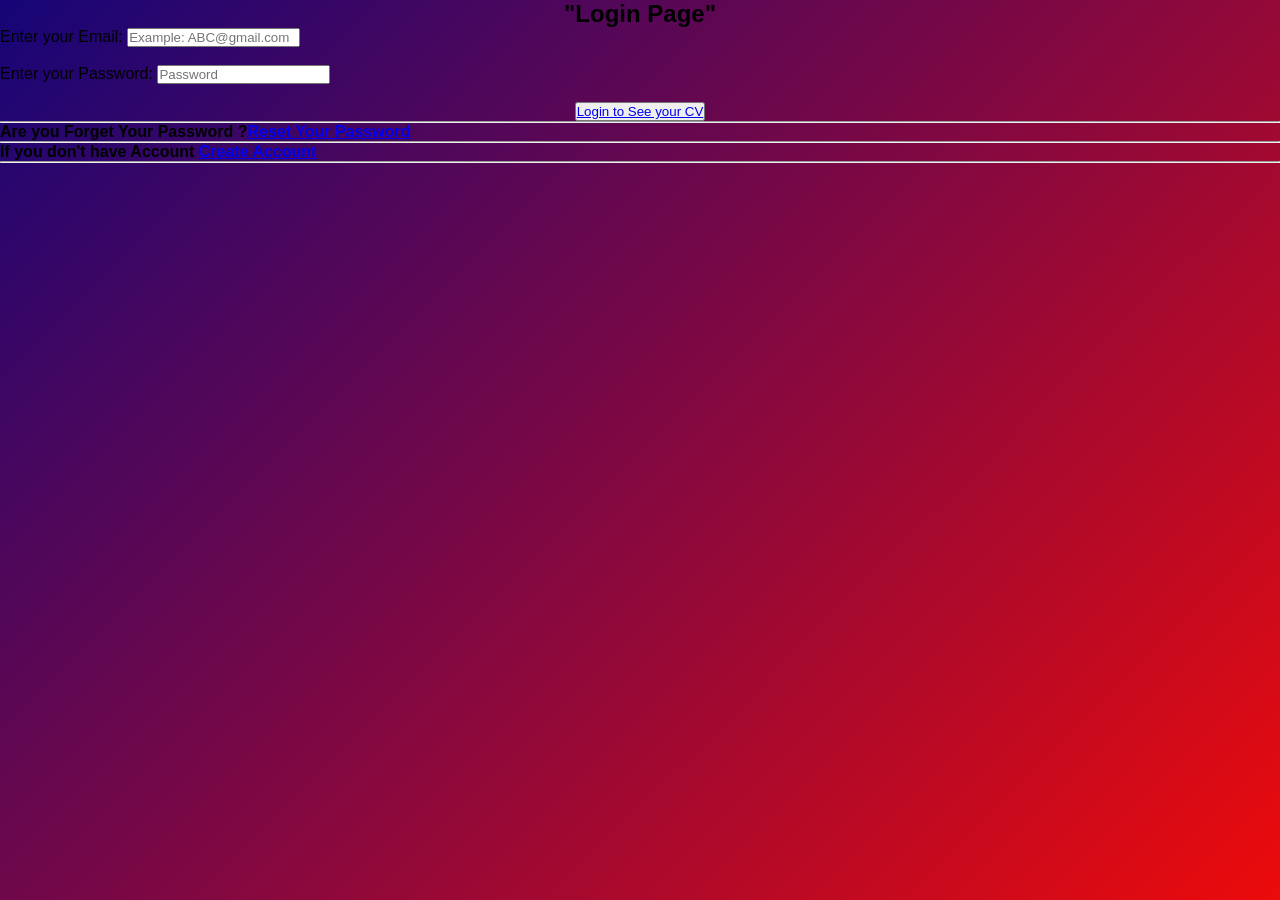
<file: Login.html>
<!doctype html>
<html lang="en">
  <head>
    <meta charset="UTF-8" />
    <meta name="viewport" content="width=device-width, initial-scale=1.0" />
    <title>Login Page</title>
    <link rel="stylesheet" href="style.css" />
  </head>
  <body id="login"  style="background: linear-gradient(135deg, #160577, #ec0b0b);" >
    <section align="center">
      <h1>"Login Page"</h1>
    </section>
    <form>
      <!--login page need data like: email,password & option about the password and create new account-->
      <label for="Email">Enter your Email:</label>
      <input
        id="Email"
        name="email"
        type="email"
        required
        placeholder="Example: ABC@gmail.com"
      />
      <br /><br />
      <label for="password">Enter your Password:</label>
      <input
        id="password"
        name="password"
        required
        type="password"
        placeholder="Password"
      />
      <br /><br />
      <section align="center">
        <button><a href="cv.html">Login to See your CV</a></button>
      </section>
    </form>
    <hr>
    <p id="one">
      <b
        >Are you Forget Your Password ?<a href="#" target="_blank"
          >Reset Your Password</a
        >
      </b>
    </p>
    <hr>
    <p id="two">
      <b
        >If you don't have Account
        <a href="register.html" target="_blank">Create Account</a></b
      >
    </p>
    <hr>
  </body>
</html>
</file>
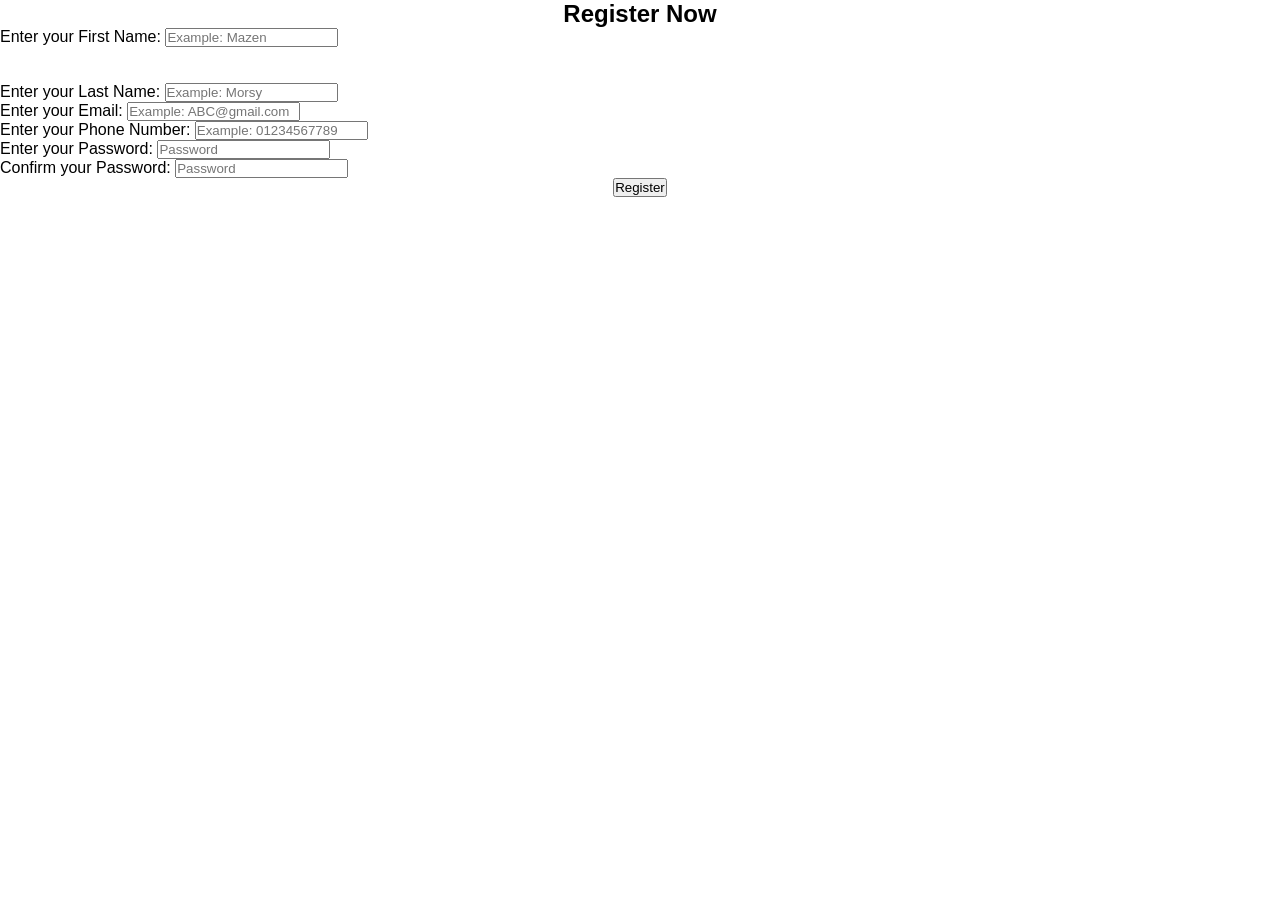
<file: register.html>
<!DOCTYPE html>
<html lang="en">
<head>
    <meta charset="UTF-8">
    <meta name="viewport" content="width=device-width, initial-scale=1.0">
    <title>Register</title>
    <link rel="stylesheet" href="style.css">
</head>
<body id="register">
    <section align="center">
        <form>
            <h1>Register Now</h1>
    </section>
       <label for="f.name">Enter your First Name:</label>
        <input id="f.name" name="name" type="text" required placeholder="Example: Mazen">
        <br><br><br>
         <label for="l.name">Enter your Last Name:</label>
        <input id="l.name" name="name" type="text" required placeholder="Example: Morsy">
        <br>
         <label for="Email">Enter your Email:</label>
        <input id="Email" name="email" type="email" required placeholder="Example: ABC@gmail.com">
        <br>
        <label for="phone">Enter your Phone Number:</label>
        <input id="phone" name="phone" type="number" required placeholder="Example: 01234567789">
        <br>
        <label for="password">Enter your Password:</label>
        <input id="password" name="password" required type="password" placeholder="Password">
        <br>
        <label for="password-2">Confirm your Password:</label>
        <input id="password-2" name="password" required type="password" placeholder="Password">
        <br>

       <section align="center">
         <input type="submit" value="Register">
        </section>
        </form>
         
        
</body>
</html>
</file>
<file: style.css>
/* Reset */
* {
  margin: 0;
  padding: 0;
  box-sizing: border-box;
}


body {
  font-family: 'Segoe UI', Tahoma, Geneva, Verdana, sans-serif;
  min-height: 100vh;
}


#index {
  background: linear-gradient(175deg, #705cb9, #43626e);
}

/* ========= Grid Layout ========= */

.layout {
  display: grid;

  grid-template-columns: 250px 1fr;
  grid-template-rows: 80px 1fr 60px;

  grid-template-areas:
    "header header"
    "sidebar main"
    "footer footer";

  min-height: 100vh;
}


header {
  grid-area: header;
  padding: 15px 50px;
  background: linear-gradient(155deg,#499ED8, #705cb9);
  display: flex;
  justify-content: space-between;
  align-items: center;
}


#logo {
  text-decoration: none;
  color: #160577;
  font-size: 1.8em;
  font-weight: 700;
}

#logo:hover {
  color: #352549;
  font-size: 2.2em;
  font-family: Impact, Haettenschweiler, 'Arial Narrow Bold', sans-serif;
}


.navbar a {
  text-decoration: none;
  color: #160577;
  margin-left: 25px;
  font-size: 1.1em;
  font-weight: 500;
}

.navbar a:hover {
  color: #485005;
  font-family: Impact, Haettenschweiler, 'Arial Narrow Bold', sans-serif;
}

/* Sidebar */
.sidebar {
  grid-area: sidebar;
  background: #2c3e50;
  color: #eee;
  font-size:1.1em;

  padding: 20px;
  font-family:'Trebuchet MS', 'Lucida Sans Unicode', 'Lucida Grande', 'Lucida Sans', Arial, sans-serif;
}

.sidebar ul {
  list-style: none;
  margin-top: 15px;
}

.sidebar ul li {
  margin: 10px 0;
}

.sidebar a {
  color: #eee;
  text-decoration: none;
}

.sidebar a:hover {
  text-decoration: underline;
  color: rgb(203, 216, 21);
  font-family: 'Trebuchet MS', 'Lucida Sans Unicode', 'Lucida Grande', 'Lucida Sans', Arial, sans-serif;

}

/* Projects */
.projects {
  grid-area: main;

  display: flex;
  justify-content: center;
  gap: 30px;
  flex-wrap: wrap;

  padding: 20px;
}

/* Card */
.card {
  position: relative;
  width: 260px;
  height: 410px;;
  padding: 15px;
  border-radius: 12px;
  background: linear-gradient(175deg, #48F2BE, #9E9E9E);
  box-shadow: 0 10px 25px rgba(0,0,0,0.3);
  transition: 0.3s;
  text-align: center;
}

.card img {
  width: 100%;
  margin-bottom: 10px;
  border-radius: 12px;
}

/* Badge */
.badge {
  position: absolute;
  top: 10px;
  left: 10px;
  background: #160577;
  color: rgb(203, 216, 21);
  padding: 5px 10px;
  border-radius: 6px;
  font-size: 12px;
}


.card a {
  display: inline-block;
  margin-top: 10px;
  text-decoration: none;
  color: #000;
  font-weight: bold;
}

.card a:hover {
  color: #160577;
}

.card:hover {
  transform: translateY(-10px) scale(1.03);
}

/* Variants */
.featured {
  border: 2px solid #48F2BE;
}

.completed {
  border: 2px solid #9E9E9E;
}

/* Footer */
footer {
  grid-area: footer;
  background: #34495e;
  color: white;
  display: flex;
  justify-content: center;
  align-items: center;
}

/* Responsive */
@media (max-width: 768px) {
  .layout {
    grid-template-columns: 1fr;
    grid-template-areas:
      "header"
      "main"
      "sidebar"
      "footer";
  }

  .projects {
    flex-direction: column;
    align-items: center;
  }
}
</file>
